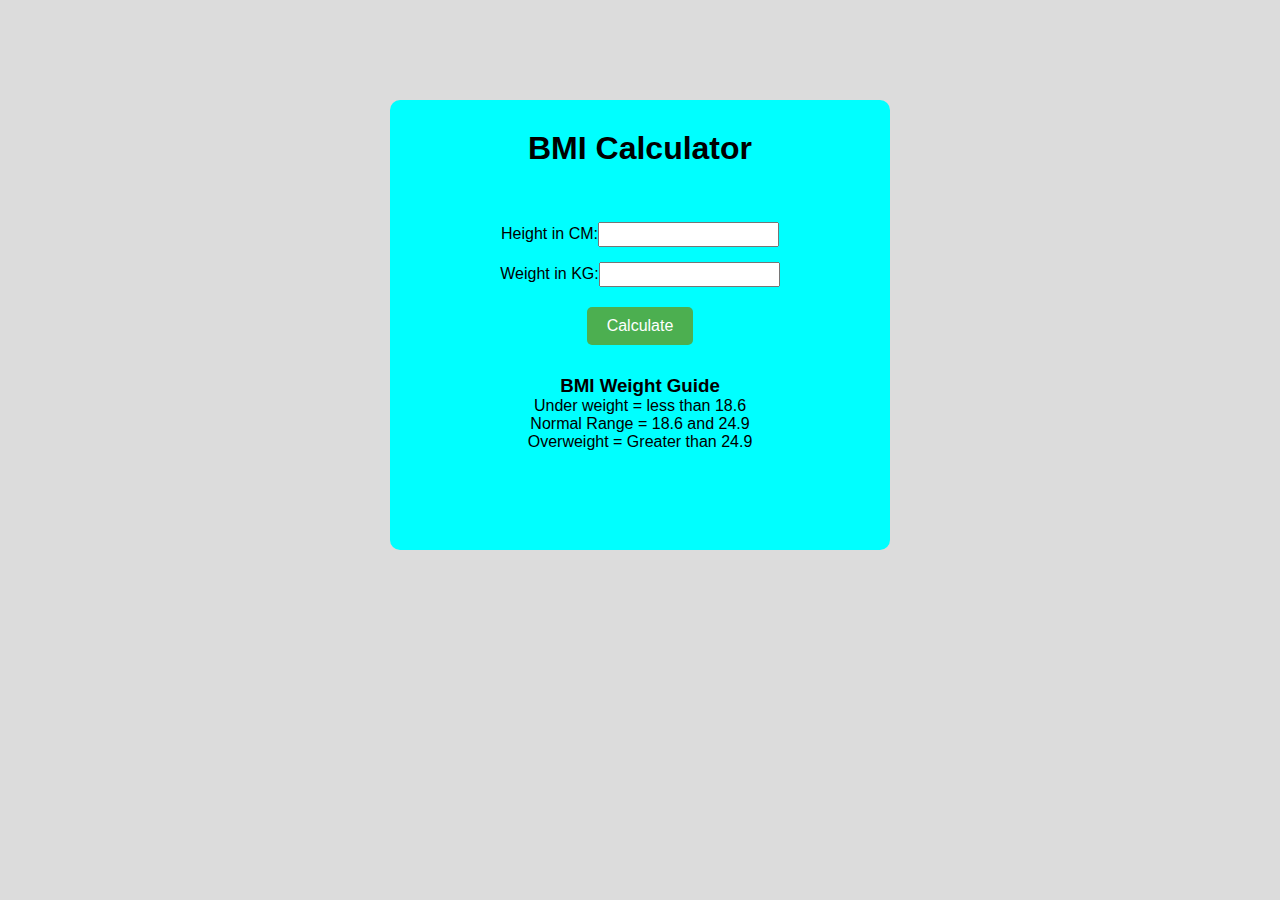
<file: BMI generator/index.html>
<!DOCTYPE html>
<html lang="en">
<head>
    <meta charset="UTF-8">
    <meta name="viewport" content="width=device-width, initial-scale=1.0">
    <title>BMI Generator</title>
    <link rel="stylesheet" href="style.css">
</head>
<body>
    <div class="container">
        <h1>BMI Calculator</h1>
        <form>
            <label> Height in CM:<input type="text" id="height"></label><br>
            <label>Weight in KG:<input type="text" id="weight"></label><br>
            <button>Calculate</button>
            <div id="result"></div>
            <div id="guide"></div>
            <div id="weight-guide">
                <h3>BMI Weight Guide</h3>
                <p>Under weight = less than 18.6</p>
                <p>Normal Range = 18.6 and 24.9</p>
                <p>Overweight = Greater than 24.9</p>
            </div>
        </form>
    </div>
</body>
<script src="script.js"></script>
</html>
</file>
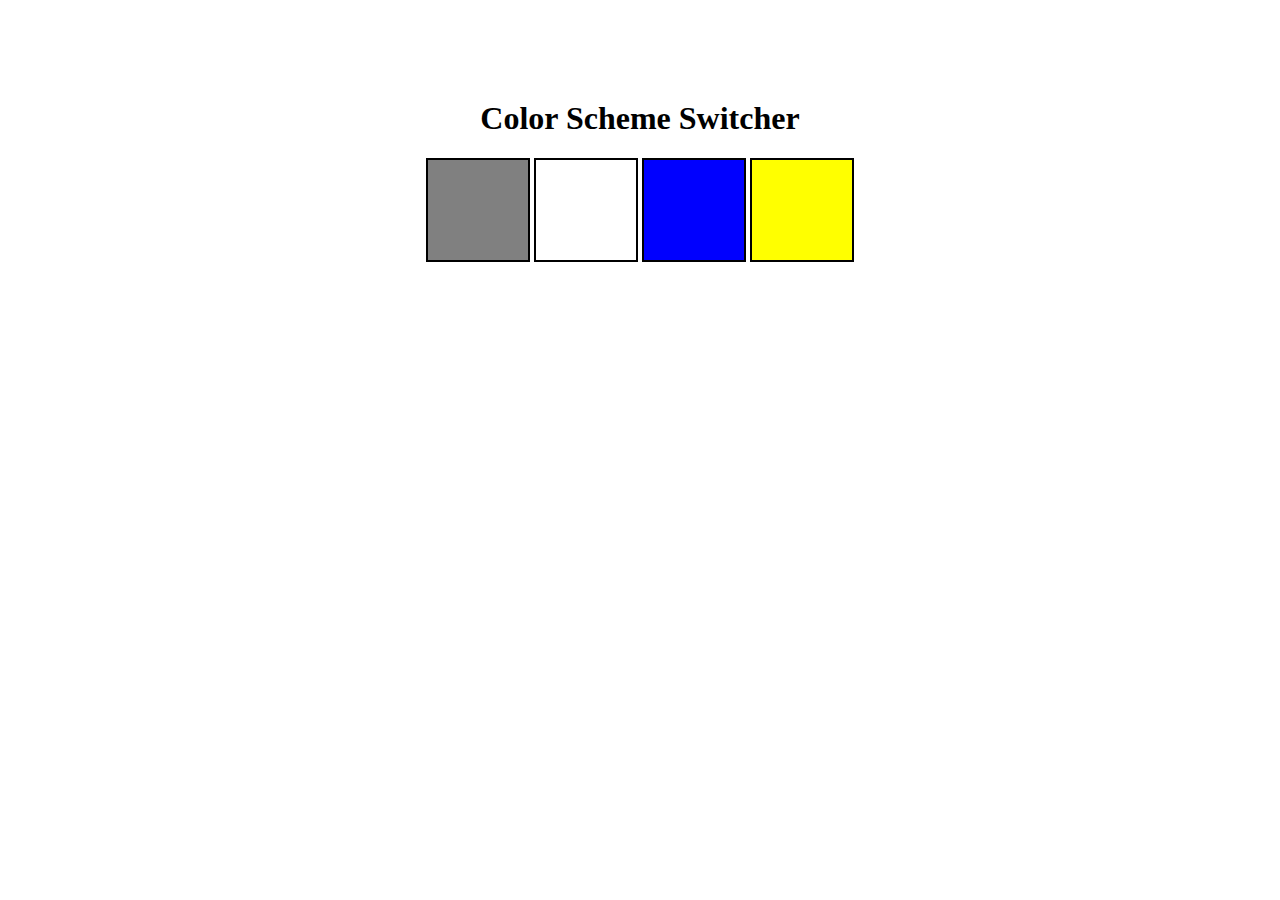
<file: colorchanger/index.html>
<!DOCTYPE html>
<html lang="en">
<head>
    <meta charset="UTF-8">
    <meta name="viewport" content="width=device-width, initial-scale=1.0">
    <title>Background color changer</title>
    <link rel="stylesheet" href="style.css">
</head>
<body>
    <div class="canvas">
        <h1>Color Scheme Switcher</h1>
        <span class="button" id="grey"></span>
        <span class="button" id="white"></span>
        <span class="button" id="blue"></span>
        <span class="button" id="yellow"></span>
    </div>
</body>
<script src="script.js" ></script>
</html>
</file>
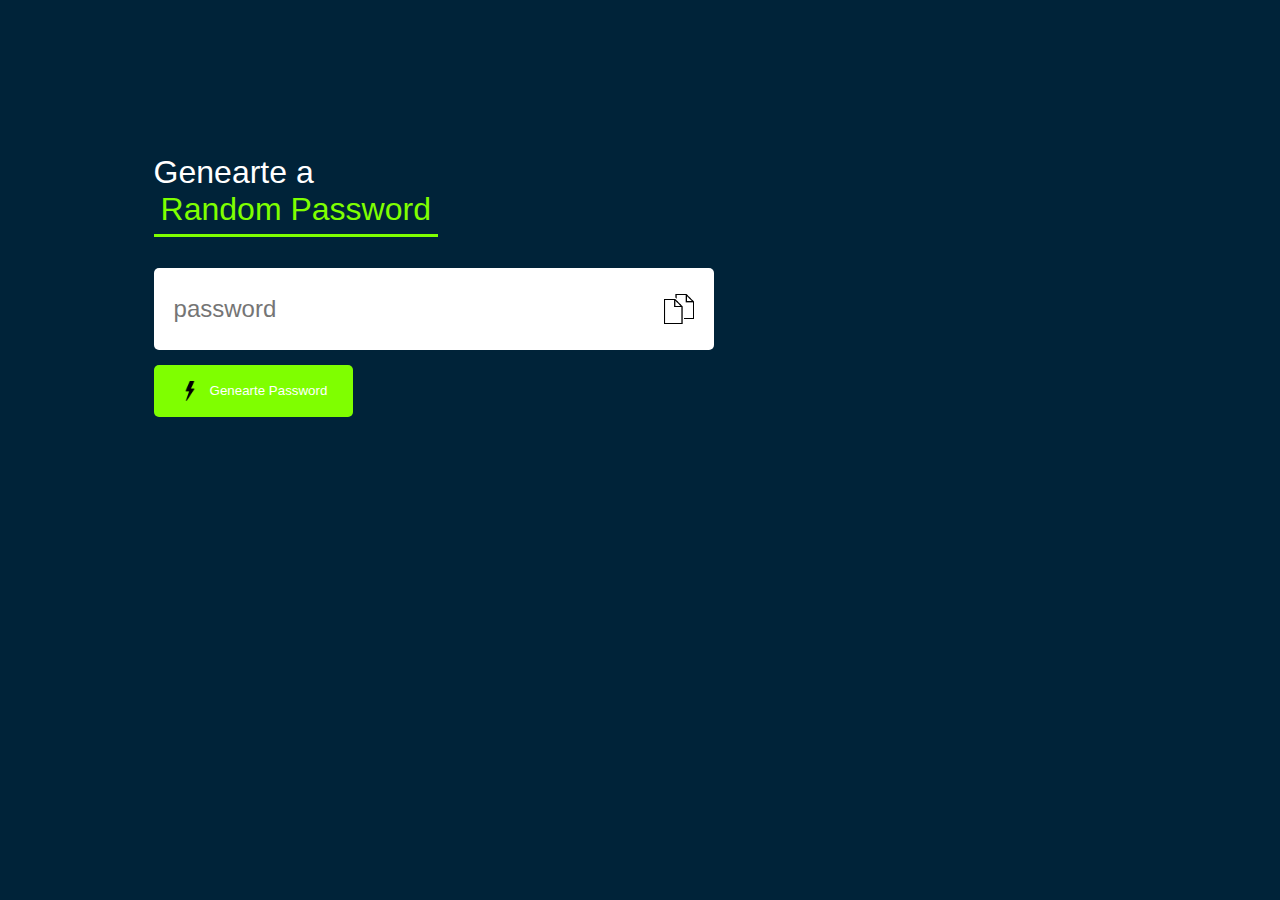
<file: generate password/index.html>
<!DOCTYPE html>
<html lang="en">
<head>
    <meta charset="UTF-8">
    <meta name="viewport" content="width=device-width, initial-scale=1.0">
    <title>Random Password Generator</title>
    <link href="style.css" rel="stylesheet">
</head>
<body>
    <div class="container">
        <h1>Genearte a <br> <span>Random Password</span></h1>
        <div class="display">
            <input type="text" id="password" placeholder="password">
            <img src="images/copy.png" onclick="copypassword()">
        </div>
        <button onclick="createpassword()"><img src="images/generate.png">Genearte Password</button>
    </div>

    <script src="script.js"></script>
</body>
</html>
</file>
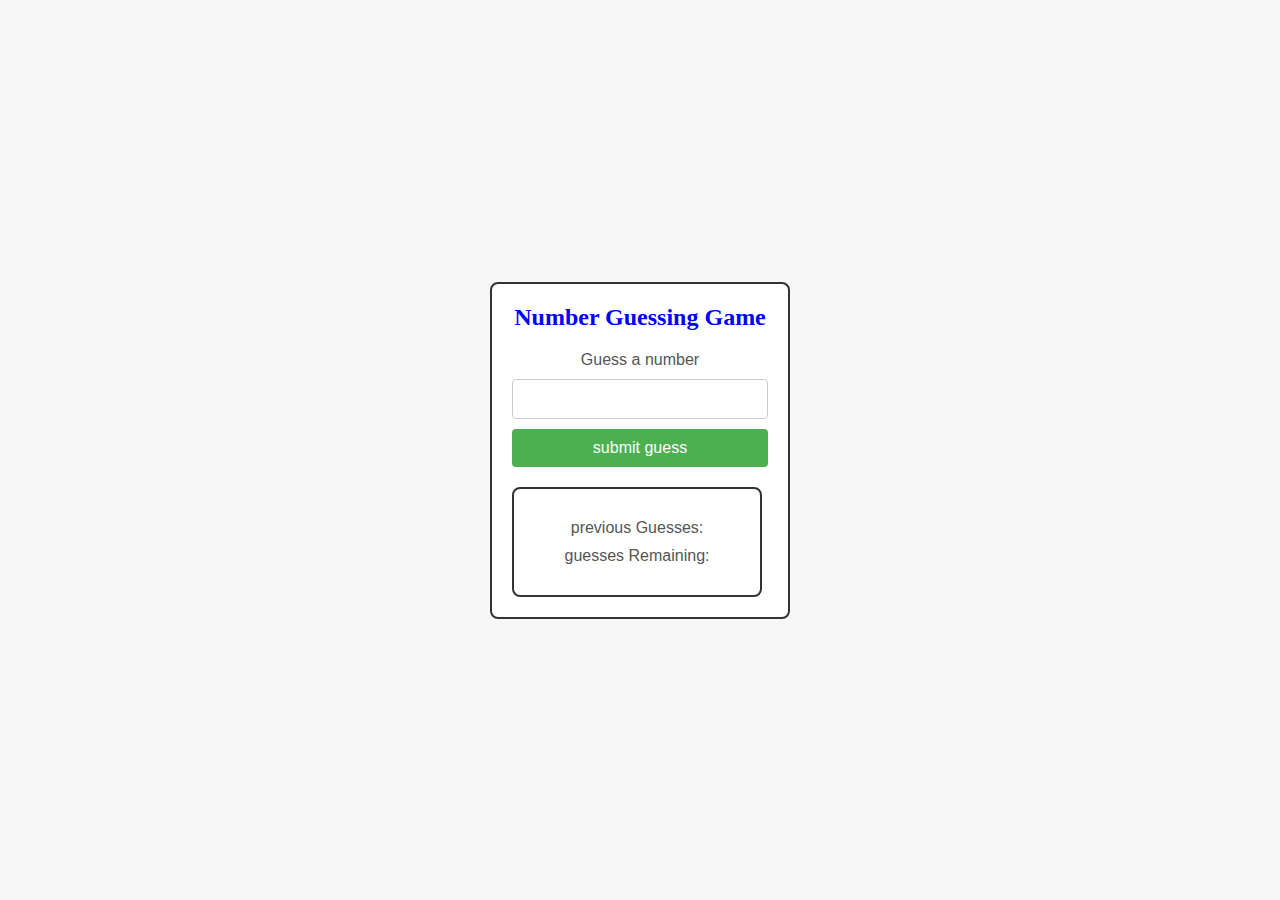
<file: Guess the number/index.html>
<!DOCTYPE html>
<html lang="en">
<head>
    <meta charset="UTF-8">
    <meta name="viewport" content="width=device-width, initial-scale=1.0">
    <title>Guess the number</title>
    <link rel="stylesheet" href="style.css">
</head>
<body>
    <div class="name">
        <h1>Number Guessing Game</h1>
    <form class="form">
        <label for="guessfield" id="guess">Guess a number</label>
        <input type="text" id="guessfeild" class="guessfield">
        <input type="submit" id="subt" value="submit guess" class="guesssubmit">
    </form>
    <div class="resultParas">
        <p>previous Guesses:<span class="guesses"></span></p>
        <p> guesses Remaining:<span class="lastresult"></span></p>
        <p class="lowerhi"></p>
    </div>
</div>
</body>
<script src="script.js"></script>
</html>
</file>
<file: BMI generator/style.css>
* {
    margin: 0;
    padding: 0;
    box-sizing: border-box;
}

body {
    font-family: Arial, sans-serif;
    background-color:gainsboro;
    display: flex;
    justify-content: center;
    align-items: center;
    padding-top: 100px;
}

.container {
    background-color:aqua;
    padding: 30px;
    border-radius: 10px;
    width: 500px;
    height: 450px;
    text-align: center;

}

h1 {
    font-size: 2rem;
    margin-bottom: 40px;
}
#height,#weight{
    width: 150;
    height: 25px;
    margin-top: 15px;
}

button {
    margin-top: 20px;
    padding: 10px 20px;
    background-color: #4CAF50;
    color: white;
    font-size: 1rem;
    border: none;
    border-radius: 5px;
    cursor: pointer;
}

button:hover {
    background-color:red;
}

#result {
    margin-top: 20px;
    font-size: 1.2rem;
    font-weight: bold;
    color: #333;
}
#guide {
    margin-top: 10px;
    font-size: 1.2rem;
    font-weight: bold;
    color: #333;
}

#weight-guide {
    margin-top: 30px;
    color:black;
}
</file>
<file: colorchanger/style.css>
body{
    margin: 0;
}
span{
    display:block;
}
.canvas{
    margin: 100px auto 100px;
    width: 80%;
    text-align: center;
}
.button{
    width: 100px;
    height: 100px;
    border: solid black 2px;
    display: inline-block
}
#grey{
    background-color: gray;
}
#white{
    background-color: white;
}
#blue{
    background-color:blue;
}
#yellow{
    background-color: yellow;
}
</file>
<file: generate password/style.css>
*{
    margin: 0;
    padding: 0;
    font-family:'Gill Sans', 'Gill Sans MT', Calibri, 'Trebuchet MS', sans-serif;
    box-sizing: border-box;
}
body{
    background-color: #002339;
    color: #fff;
}
.container{
    margin: 12%;
    width: 90%;
   max-width: 700px;
}
.display{
    width: 80%;
    margin-top: 40px;
    background-color: #fff;
    color: #333;
    display: flex;
    align-items: center;
    justify-content: space-between;
    padding: 26px 20px;
    border-radius: 5px;
}
.container h1{
    font-weight: 500;
    font-size: 45;
}
.container h1 span{
    color: chartreuse;
    border-bottom:  3px solid chartreuse;
    padding: 7px;
}

.display img{
    width: 30px;
    cursor: pointer;
}
.display input{
    border: 0;
    outline: 0;
    font-size: 24px;
}
.container button{
    border: 0;
    outline: 0;
    background-color: chartreuse;
    color: #fff;
    font-size: 22;
    display: flex;
    align-items: center;
    justify-content: center;
    padding: 16px 26px;
    border-radius: 5px;
    cursor: pointer;
    margin-top: 15px;
}
.container button img{
    width: 20px;
    margin-right: 10px;
}
</file>
<file: Guess the number/style.css>
/* Reset some default styles */
* {
    margin: 0;
    padding: 0;
    box-sizing: border-box;
}

/* Body styles */
body {
    font-family: Arial, sans-serif;
    background-color: #f7f7f7;
    color: #333;
    display: flex;
    justify-content: center;
    align-items: center;
    height: 100vh;
}

/* Container div styles */
div {
    text-align: center;
    border: 2px solid #333;
    border-radius: 8px;
    padding: 20px;
    background-color: #fff;
    width: 300px;
}

/* Heading styles */
h1 {
    font-size: 24px;
    font-family: Georgia, 'Times New Roman', Times, serif;
    margin-bottom: 20px;
    color: blue;
}

/* Form styles */
.form {
    margin-bottom: 20px;
}

/* Label styles */
label {
    font-size: 16px;
    color: #555;
}

/* Input field styles */
input[type="text"] {
    width: 100%;
    padding: 10px;
    font-size: 16px;
    margin: 10px 0;
    border: 1px solid #ccc;
    border-radius: 4px;
}

/* Submit button styles */
input[type="submit"] {
    width: 100%;
    padding: 10px;
    font-size: 16px;
    background-color: #4CAF50;
    color: white;
    border: none;
    border-radius: 4px;
    cursor: pointer;
}

/* Result paragraph styles */
.resultParas p {
    margin-top: 10px;
    font-size: 16px;
    color: #555;
}

.resultParas span {
    font-weight: bold;
}

.lastresult {
    color: #d9534f;
}

.lowerhi {
    font-size: 18px;
    font-weight: bold;
    margin-top: 10px;
    color: #007BFF;
}
.resultParas{
    width:250px
}

#newgame{
    color: red;
    background-color: aqua;
    border: 1px solid black;
    border-radius: 5px;
}
</file>
